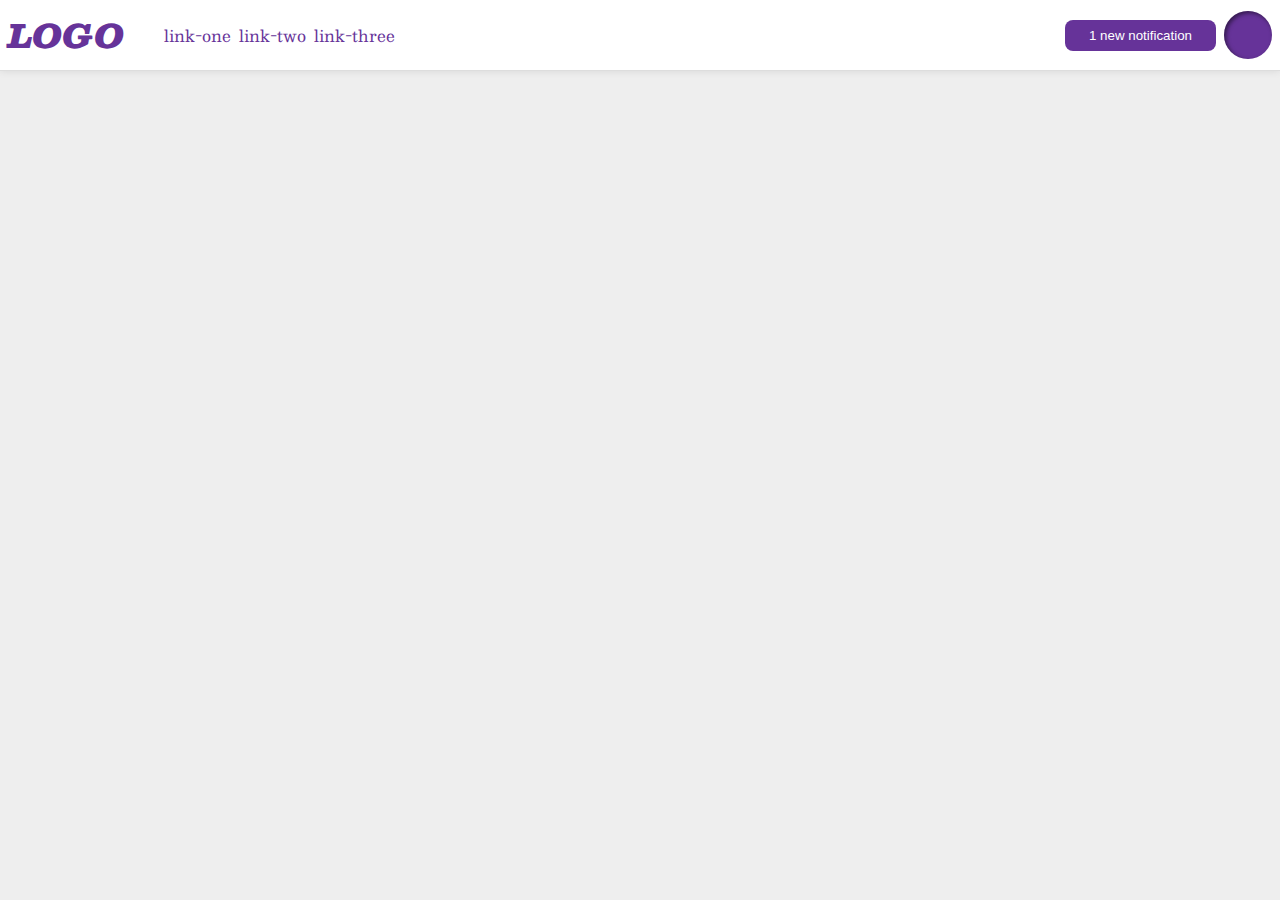
<file: flex/03-flex-header-2/index.html>
<!DOCTYPE html>
<html lang="en">
  <head>
    <meta charset="UTF-8">
    <meta http-equiv="X-UA-Compatible" content="IE=edge">
    <meta name="viewport" content="width=device-width, initial-scale=1.0">
    <title>Flex Header 2</title>
    <link rel="stylesheet" href="style.css">
  </head>
  <body>
    <div class="header">
      <div class="left">
        <div class="logo">
          LOGO
        </div>
        <ul class="links">
          <li><a href="google.com">link-one</a></li>
          <li><a href="google.com">link-two</a></li>
          <li><a href="google.com">link-three</a></li>
        </ul>
      </div>
      <div class="right">
        <button class="notifications">
          1 new notification
        </button>
        <div class="profile-image"></div>
      </div>
    </div>
  </body>
</html>
</file>
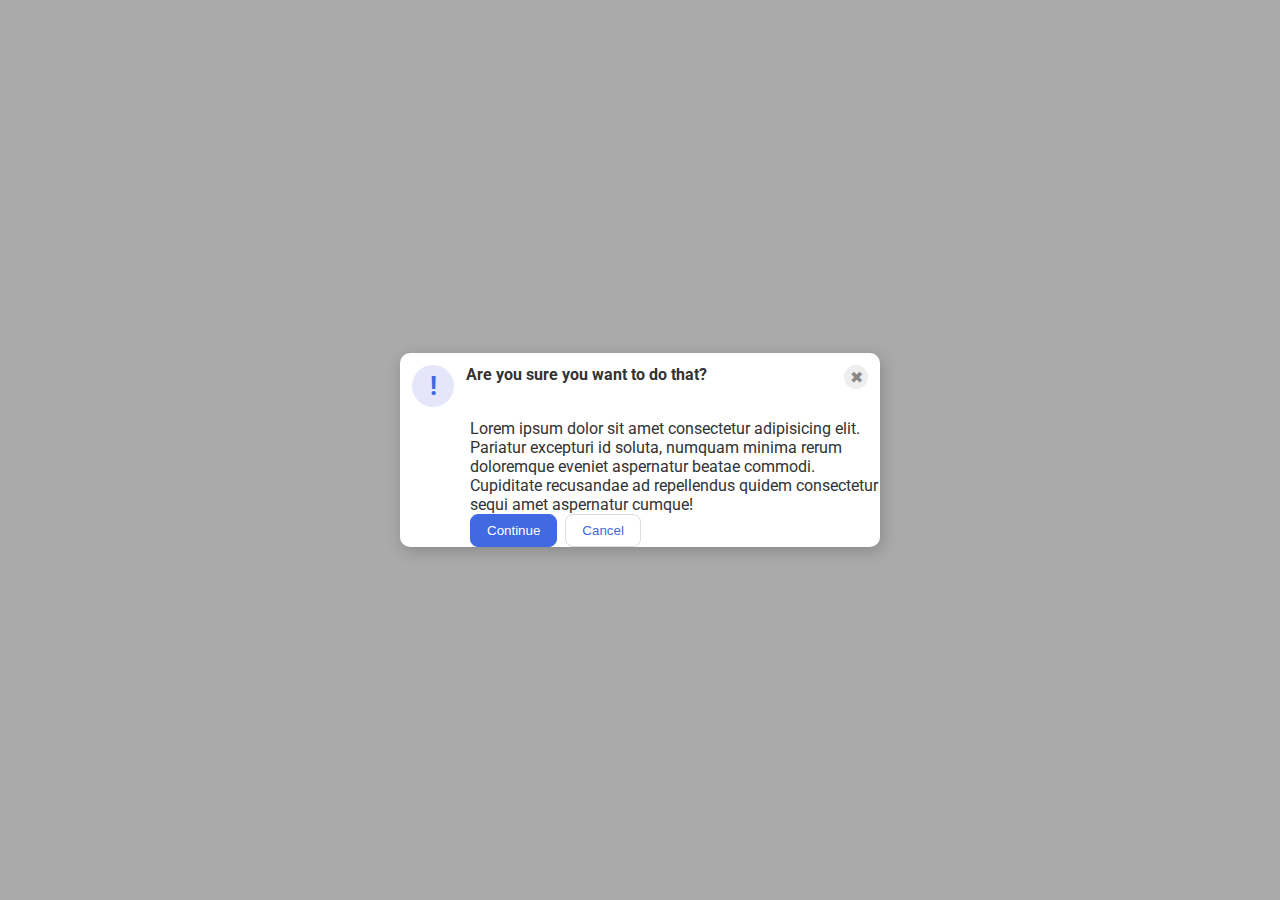
<file: flex/05-flex-modal/index.html>
<!DOCTYPE html>
<html lang="en">
  <head>
    <meta charset="UTF-8">
    <meta http-equiv="X-UA-Compatible" content="IE=edge">
    <meta name="viewport" content="width=device-width, initial-scale=1.0">
    <link rel="stylesheet" href="style.css">
    <title>Modal</title>
  </head>
  <body>
    <div class="modal">
      <div class="top">
        <div class="icon">!</div>
        <div class="header">Are you sure you want to do that?</div>
        <div class="close-button">✖</div>
      </div>
      <div class="text">Lorem ipsum dolor sit amet consectetur adipisicing elit. Pariatur excepturi id soluta, numquam minima rerum doloremque eveniet aspernatur beatae commodi. Cupiditate recusandae ad repellendus quidem consectetur sequi amet aspernatur cumque!</div>
      <div class="buttons">
        <button class="continue">Continue</button>
        <button class="cancel">Cancel</button>
      </div>
    </div>
  </body>
</html>
</file>
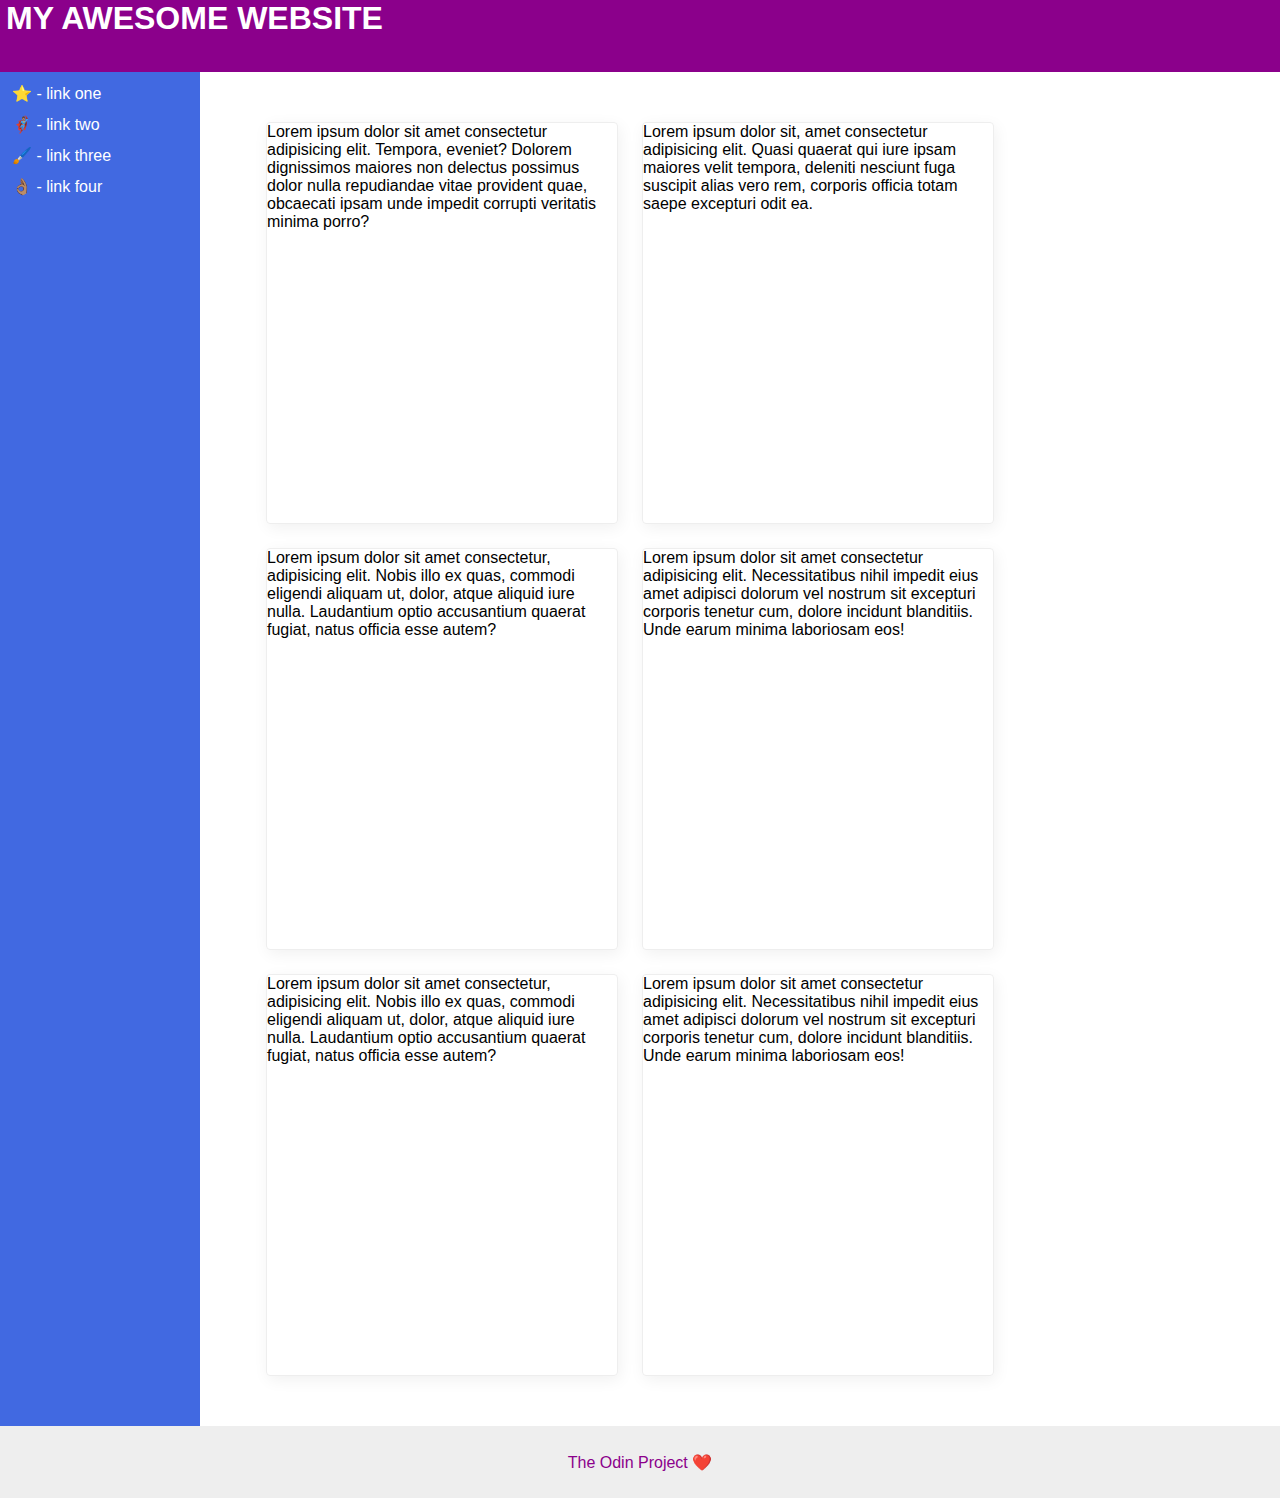
<file: flex/07-flex-layout-2/index.html>
<!DOCTYPE html>
<html lang="en">
  <head>
    <meta charset="UTF-8">
    <meta http-equiv="X-UA-Compatible" content="IE=edge">
    <meta name="viewport" content="width=device-width, initial-scale=1.0">
    <title>The Holy Grail</title>
    <link rel="stylesheet" href="style.css">
  </head>
  <body>
    <div class="header">
      MY AWESOME WEBSITE
    </div>
    <div class="content">
      <div class="sidebar">
        <ul>
          <li><a href="#">⭐ - link one</a></li>
          <li><a href="#">🦸🏽‍♂️ - link two</a></li>
          <li><a href="#">🖌️ - link three</a></li>
          <li><a href="#">👌🏽 - link four</a></li>
        </ul>
      </div>

      <div class="grid">
        <div class="card">Lorem ipsum dolor sit amet consectetur adipisicing elit. Tempora, eveniet? Dolorem dignissimos maiores non delectus possimus dolor nulla repudiandae vitae provident quae, obcaecati ipsam unde impedit corrupti veritatis minima porro?</div>
        <div class="card">Lorem ipsum dolor sit, amet consectetur adipisicing elit. Quasi quaerat qui iure ipsam maiores velit tempora, deleniti nesciunt fuga suscipit alias vero rem, corporis officia totam saepe excepturi odit ea.</div>
        <div class="card">Lorem ipsum dolor sit amet consectetur, adipisicing elit. Nobis illo ex quas, commodi eligendi aliquam ut, dolor, atque aliquid iure nulla. Laudantium optio accusantium quaerat fugiat, natus officia esse autem?</div>
        <div class="card">Lorem ipsum dolor sit amet consectetur adipisicing elit. Necessitatibus nihil impedit eius amet adipisci dolorum vel nostrum sit excepturi corporis tenetur cum, dolore incidunt blanditiis. Unde earum minima laboriosam eos!</div>
        <div class="card">Lorem ipsum dolor sit amet consectetur, adipisicing elit. Nobis illo ex quas, commodi eligendi aliquam ut, dolor, atque aliquid iure nulla. Laudantium optio accusantium quaerat fugiat, natus officia esse autem?</div>
        <div class="card">Lorem ipsum dolor sit amet consectetur adipisicing elit. Necessitatibus nihil impedit eius amet adipisci dolorum vel nostrum sit excepturi corporis tenetur cum, dolore incidunt blanditiis. Unde earum minima laboriosam eos!</div>
      </div>
    </div>

    <div class="footer">
      The Odin Project ❤️
    </div>
  </body>
</html>
</file>
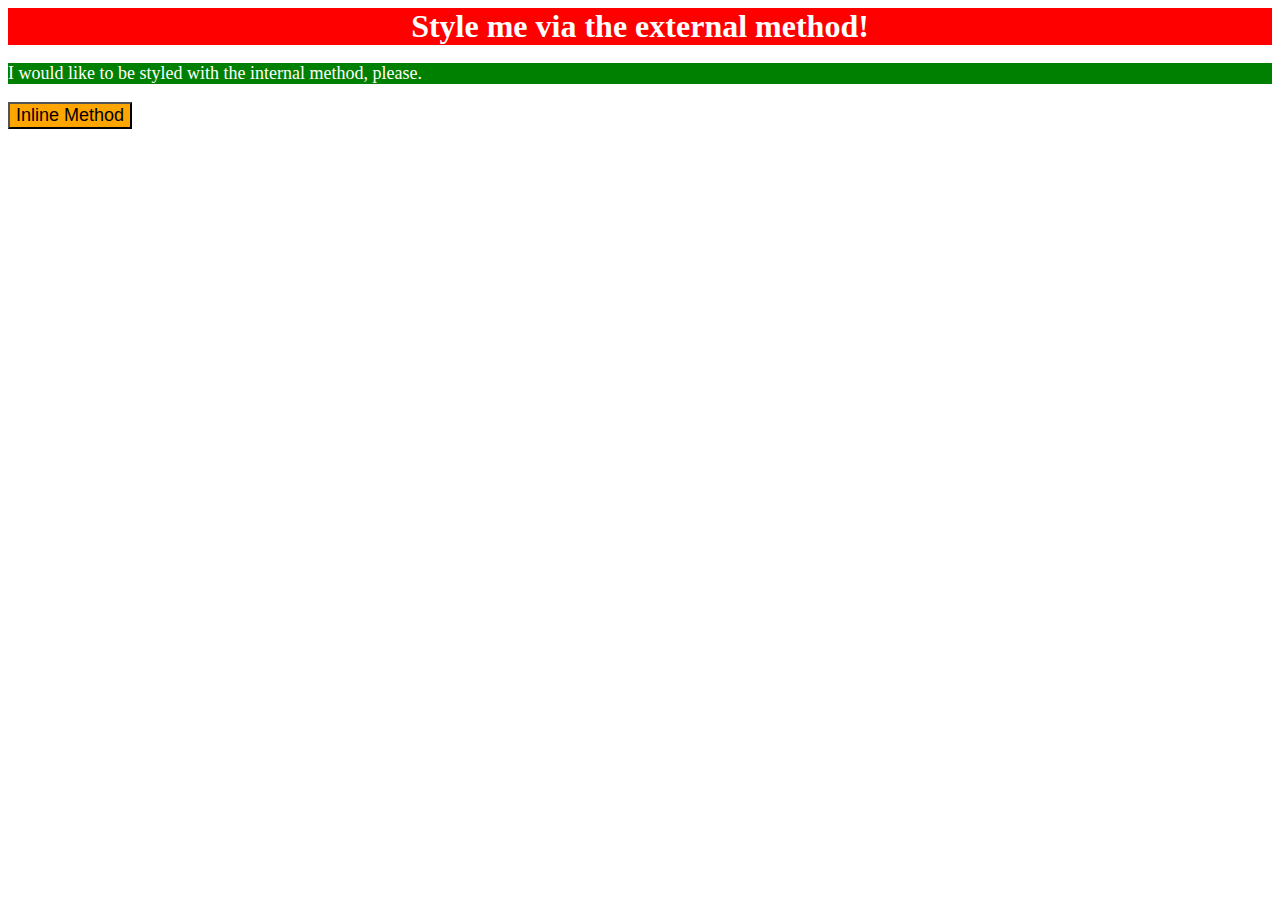
<file: foundations/01-css-methods/index.html>
<!DOCTYPE html>
<html lang="en">
  <head>
    <meta charset="UTF-8">
    <meta http-equiv="X-UA-Compatible" content="IE=edge">
    <meta name="viewport" content="width=device-width, initial-scale=1.0">
    <title>Methods for Adding CSS</title>
    <style>
      p {
        background-color: green;
        color: white;
        font-size: 18px;
      }
    </style>
    <link rel="stylesheet" href="styles.css">
  </head>
  <body>
    <div>Style me via the external method!</div>
    <p>I would like to be styled with the internal method, please.</p>
    <button style="background-color: orange; font-size: 18px">Inline Method</button>
  </body>
</html>
</file>
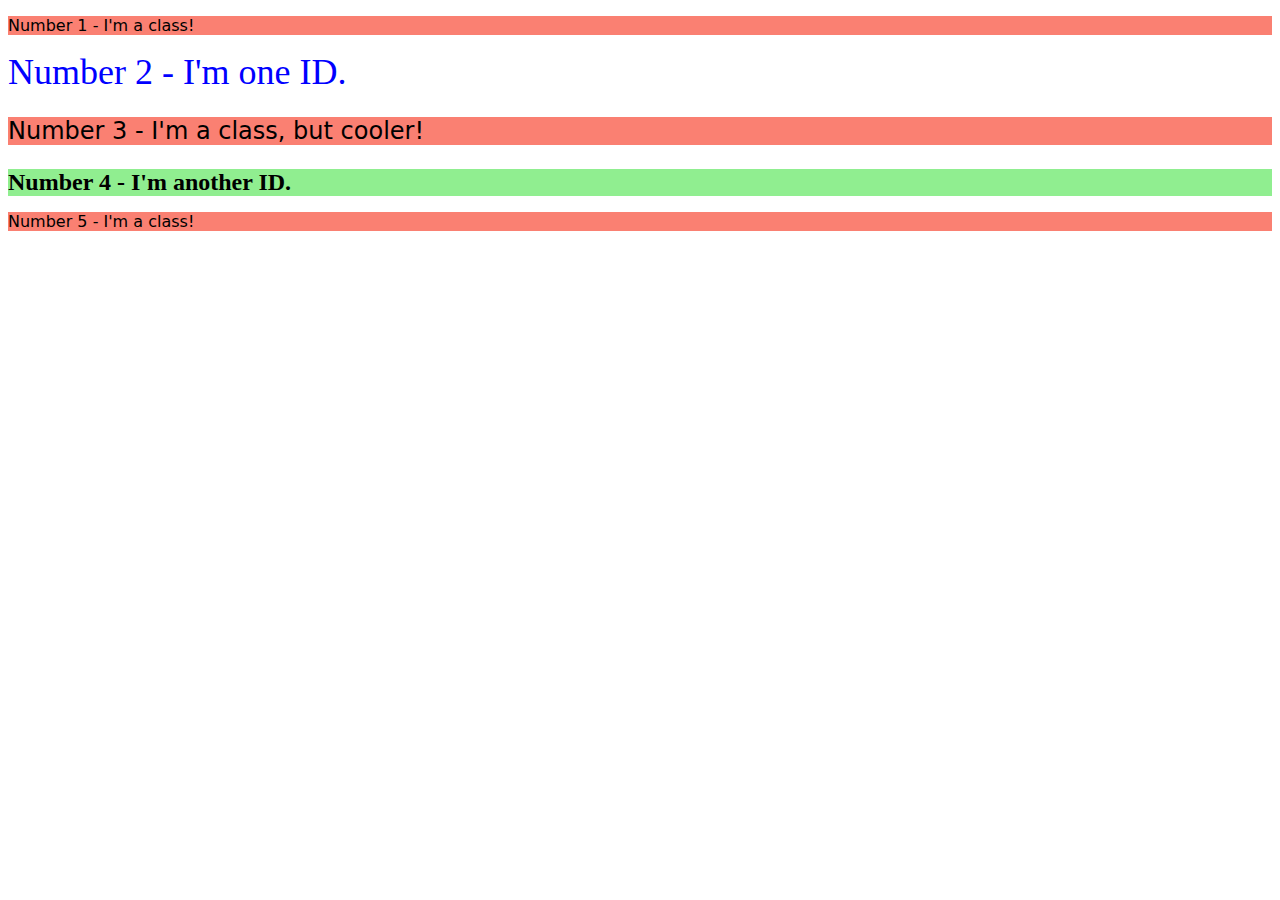
<file: foundations/02-class-id-selectors/index.html>
<!DOCTYPE html>
<html lang="en">
  <head>
    <meta charset="UTF-8">
    <meta http-equiv="X-UA-Compatible" content="IE=edge">
    <meta name="viewport" content="width=device-width, initial-scale=1.0">
    <title>Class and ID Selectors</title>
    <link rel="stylesheet" href="style.css">
  </head>
  <body>
    <p class="odd">Number 1 - I'm a class!</p>
    <div id="two">Number 2 - I'm one ID.</div>
    <p class="odd large">Number 3 - I'm a class, but cooler!</p>
    <div id="four">Number 4 - I'm another ID.</div>
    <p class="odd">Number 5 - I'm a class!</p>
  </body>
</html>
</file>
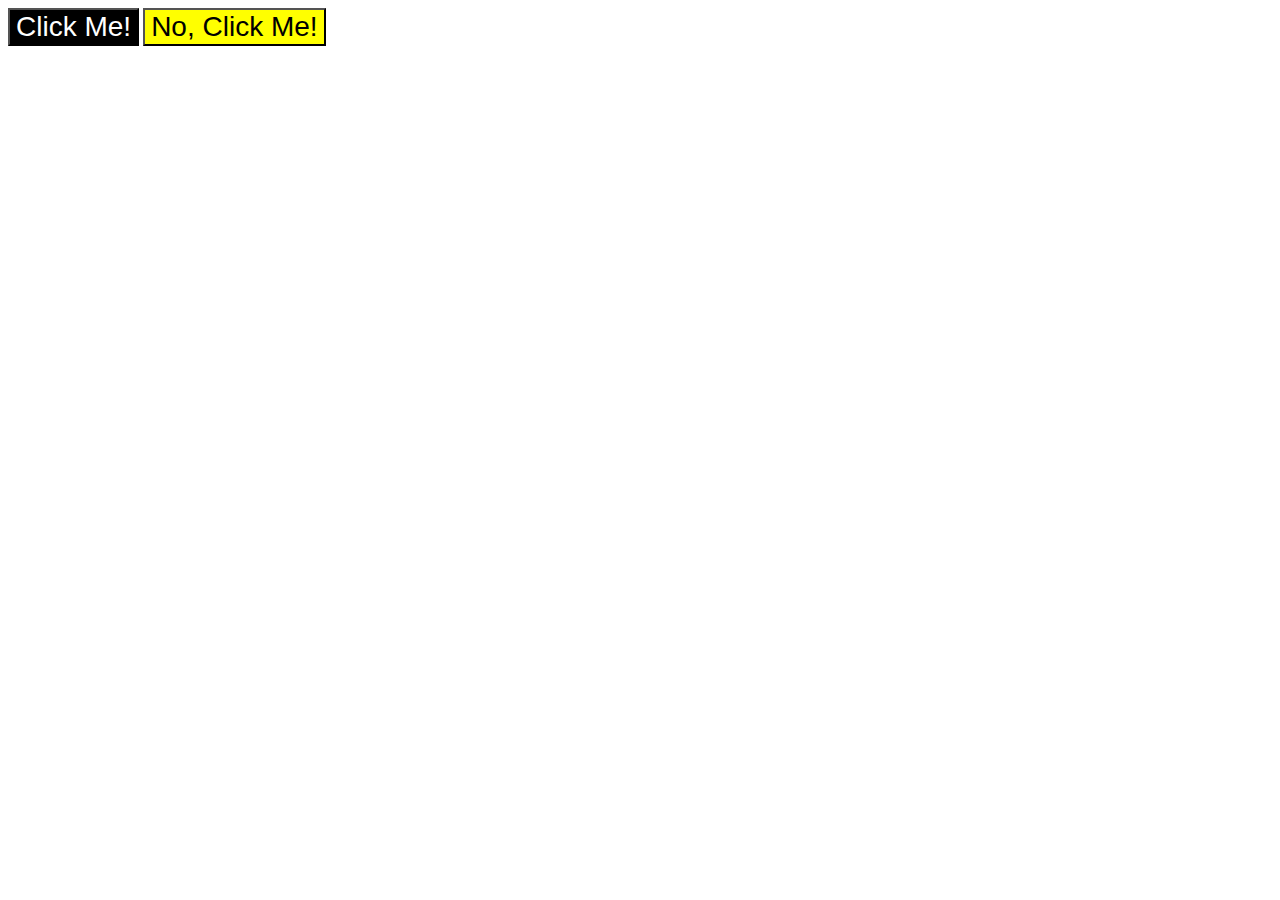
<file: foundations/03-grouping-selectors/index.html>
<!DOCTYPE html>
<html lang="en">
  <head>
    <meta charset="UTF-8">
    <meta http-equiv="X-UA-Compatible" content="IE=edge">
    <meta name="viewport" content="width=device-width, initial-scale=1.0">
    <title>Grouping Selectors</title>
    <link rel="stylesheet" href="style.css">
  </head>
  <body>
    <button class="one">Click Me!</button>
    <button class="two">No, Click Me!</button>
  </body>
</html>
</file>
<file: flex/03-flex-header-2/style.css>
/* this is some magical font-importing.  
you'll learn about it later. */
@import url('https://fonts.googleapis.com/css2?family=Besley:ital,wght@0,400;1,900&display=swap');

body {
  margin: 0;
  background: #eee;
  font-family: Besley, serif;
}

.header {
  background: white;
  border-bottom: 1px solid #ddd;
  box-shadow: 0 0 8px rgba(0,0,0,.1);
  display: flex;
  flex-direction: row;
  justify-content: space-between;
  padding: 8px;
}

.profile-image {
  background: rebeccapurple;
  box-shadow: inset 2px 2px 4px rgba(0,0,0,.5);
  border-radius: 50%;
  width: 48px;
  height: 48px;
}

.logo {
  color: rebeccapurple;
  font-size: 32px;
  font-weight: 900;
  font-style: italic;
}

button {
  border: none;
  border-radius: 8px;
  background: rebeccapurple;
  color: white;
  padding: 8px 24px;
}

a {
  /* this removes the line under our links */
  text-decoration: none;
  color: rebeccapurple;
}

ul {
  list-style-type: none;
  margin: 0;
}

.left {
  display: flex;
  flex-direction: row;
  align-items: center;
}

.links {
  display: flex;
  flex-direction: row;
  gap: 8px;
}

.right {
  display: flex;
  flex-direction: row;
  gap: 8px;
  align-items: center;
}
</file>
<file: flex/05-flex-modal/style.css>
@import url('https://fonts.googleapis.com/css2?family=Roboto:wght@400;700&display=swap');

html, body {
  height: 100%;
}

body {
  font-family: Roboto, sans-serif;
  margin: 0;
  background: #aaa;
  color: #333;
  /* I'll give you this one for free lol */
  display: flex;
  align-items: center;
  justify-content: center;
}

.modal {
  background: white;
  width: 480px;
  border-radius: 10px;
  box-shadow: 2px 4px 16px rgba(0,0,0,.2);
}

.icon {
  color: royalblue;
  font-size: 26px;
  font-weight: 700;
  background: lavender;
  width: 42px;
  height: 42px;
  border-radius: 50%;
  display: flex;
  align-items: center;
  justify-content: center;
}

.close-button {
  background: #eee;
  border-radius: 50%;
  color: #888;
  font-weight: 400;
  font-size: 16px;
  height: 24px;
  width: 24px;
  display: flex;
  align-items: center;
  justify-content: center;
}

button {
  padding: 8px 16px;
  border-radius: 8px;
}

button.continue {
  background: royalblue;
  border: 1px solid royalblue;
  color: white;
}

button.cancel {
  background: white;
  border: 1px solid #ddd;
  color: royalblue;
}

.top {
  display: flex;
  flex-direction: row;
  justify-content: space-between;
  margin: 12px;
  gap: 12px;
}

.header {
  font-weight: bold;
  font-size: 16px;
  text-align: left;
  flex: 2 0 0;
  align-items: center;
}

.text {
  text-align: left;
  margin-left: 70px;
}

.buttons {
  margin-left: 70px;
  margin-right: 0px;
  display: flex;
  flex-direction: row;
  width: 100px;
  gap: 8px;
}
</file>
<file: flex/07-flex-layout-2/style.css>
body {
  font-family: -apple-system, BlinkMacSystemFont, 'Segoe UI', Roboto, Oxygen, Ubuntu, Cantarell, 'Open Sans', 'Helvetica Neue', sans-serif;
  margin: 0;
  min-height: 100vh;
  display: flex;
  flex-direction: column;
}

.header {
  height: 72px;
  background: darkmagenta;
  color: white;
  font-size: 32px;
  font-weight: bold;
  padding: 0px 6px;
}

.footer {
  height: 72px;
  background: #eee;
  color: darkmagenta;
  display: flex;
  align-items: center;
  justify-content: center;
}

.sidebar {
  width: 300px;
  background: royalblue;
  flex-shrink: 0;
  width: 200px;
}

.card {
  border: 1px solid #eee;
  box-shadow: 2px 4px 16px rgba(0,0,0,.06);
  border-radius: 4px;
  width: 350px;
  height: 400px;
  flex-shrink: 0;
}

.content {
  display: flex;
  flex-direction: row;
  height: 400px;
  gap: 16px;
  flex: 1;
}

ul {
  list-style: none;
  margin: 6px;
  padding: 6px;
}

li {
  margin-bottom: 12px;
}

a {
  text-decoration: none;
  color: white;
}

.grid {
  display: flex;
  flex-direction: row;
  margin: 50px;
  gap: 24px;
  flex-wrap: wrap;
}
</file>
<file: foundations/01-css-methods/styles.css>
div {
    background-color: red;
    color: white;
    font-size: 32px;
    text-align: center;
    font-weight: bold;
}
</file>
<file: foundations/02-class-id-selectors/style.css>
.odd {
    background-color: #fa8072;
    font-family: 'Verdana', 'DejaVu Sans', 'sans-serif';
}

#two {
    color: #0000FF;
    font-size: 36px;
}

#four {
    background-color: #90EE90;
    font-size: 24px;
    font-weight: bold;
}

.large {
    font-size: 24px;
}
</file>
<file: foundations/03-grouping-selectors/style.css>
.one, .two {
    font-size: 28px;
    font-family: 'Helvetica', 'Times New Roman', 'sans-serif';
}

.one {
    background-color: black;
    color: white
}

.two {
    background-color: yellow;
}
</file>
